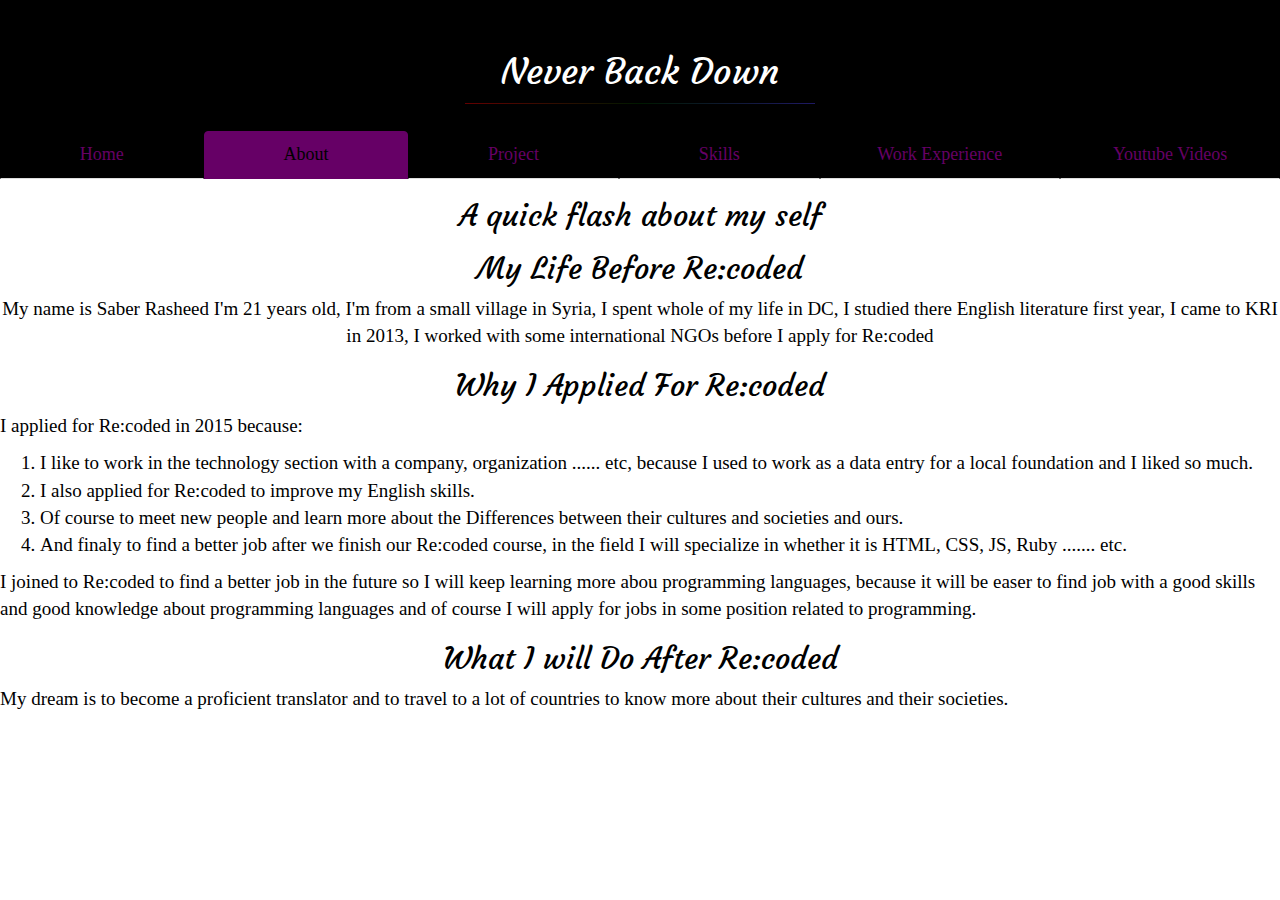
<file: Pages/about.html>
<!DOCTYPE html>
<html>
<head>
	<title>About</title>
	<!-- <script src="https://use.fontawesome.com/b4b8a71eb4.js"></script> -->
	<!-- <span class="glyphicons glyphicons-paragraph-alt"></span> -->
	<link rel="shortcut icon" href="../images/favicon-code.ico" type="image/vnd.microsoft.icon" />
	<link rel="shortcut icon" href="images/favicon-code.ico" type="image/vnd.microsoft.icon" />

	<link rel="stylesheet" href="https://maxcdn.bootstrapcdn.com/bootstrap/3.3.7/css/bootstrap.min.css" integrity="sha384-BVYiiSIFeK1dGmJRAkycuHAHRg32OmUcww7on3RYdg4Va+PmSTsz/K68vbdEjh4u" crossorigin="anonymous">

	<link href="https://fonts.googleapis.com/css?family=Courgette" rel="stylesheet">
	
	<link rel="stylesheet" href="../css/about.css">
	
</head>
<body> 
	<header class="custom-nav">
		<h1 class="title">‏‎ <center>Never Back Down</center> </h1>
		<center><hr><br></center>
		<ul class="nav nav-tabs nav-justified">
			<li role="presentation"><a href="../index.html">Home</a></li>
			<li role="presentation" class="active"><a href="about.html">About</a></li>
			<li role="presentation"><a href="projects.html">Project</a></li>
			<li role="presentation"><a href="skills.html">Skills</a></li>
			<li role="presentation"><a href="workex.html">Work Experience</a></li>
			<li role="presentation"><a href="youtube.html">Youtube Videos</a></li>
		</ul>
	</header>
	<center>
		<H2>A quick flash about my self</H2>

		<h2>My Life Before Re:coded</h2>
		<p>
			My name is Saber Rasheed I'm 21 years old, I'm from a small village in Syria, I spent whole of my life in DC, I studied there English literature first year, I came to KRI in 2013, I worked with some international NGOs before I apply for Re:coded
		</p>
	</center>
	<h2><center>Why I Applied For Re:coded</center></h2>
	<p>
		I applied for Re:coded in 2015 because: 
		<ol>
			<li>I like to work in the technology section with a company, organization ...... etc, because I used to work as a data entry for a local foundation and I liked so much.</li>

			<li>I also applied for Re:coded to improve my English skills.</li>

			<li>Of course to meet new people and learn more about the Differences between their cultures and societies and ours.</li>

			<li>And finaly to find a better job after we finish our Re:coded course, in the field I will specialize in whether it is HTML, CSS, JS, Ruby ....... etc.</li>

		</ol>
	</p>

	<p>
		I joined to Re:coded to find a better job in the future so I will keep learning more abou programming languages, because it will be easer to find job with a good skills and good knowledge about programming languages and of course I will apply for jobs in some position related to programming.
	</p>

	<h2><center>What I will Do After Re:coded</center></h2>
	<p>
		My dream is to become a proficient translator and to travel to a lot of countries to know more about their cultures and their societies.
	</p>	
</body>
</html>
</file>
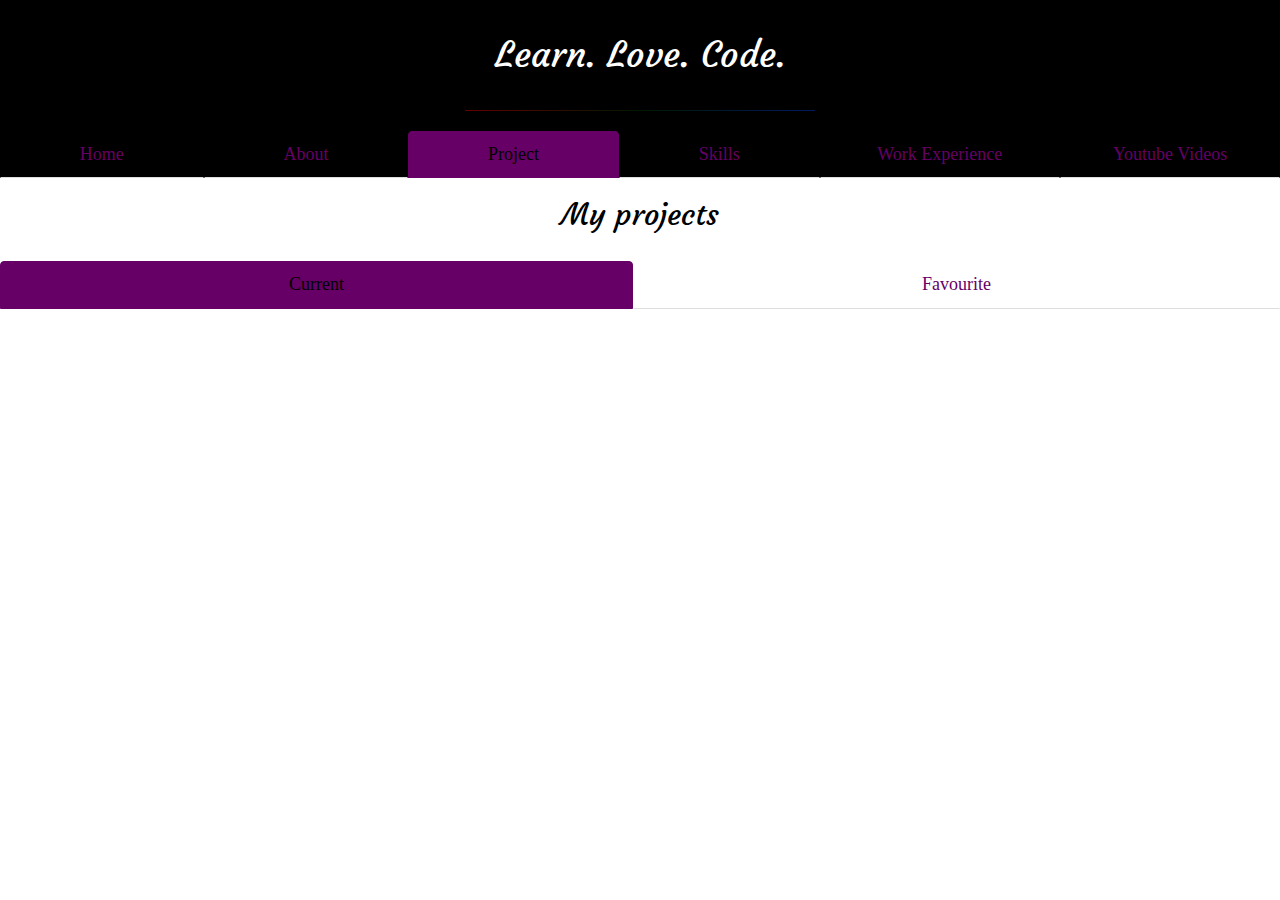
<file: Pages/projects.html>
<!DOCTYPE html>
<html>
<head>
	<title>Projects</title>
	<link rel="shortcut icon" href="../images/favicon-code.ico" type="image/vnd.microsoft.icon" />
	

	<!-- <script src="https://use.fontawesome.com/b4b8a71eb4.js"></script> -->
	<!-- <span class="glyphicons glyphicons-paragraph-alt"></span> -->
	<link rel="shortcut icon" href="images/favicon-code.ico" type="image/vnd.microsoft.icon" />

	<link rel="stylesheet" href="https://maxcdn.bootstrapcdn.com/bootstrap/3.3.7/css/bootstrap.min.css" integrity="sha384-BVYiiSIFeK1dGmJRAkycuHAHRg32OmUcww7on3RYdg4Va+PmSTsz/K68vbdEjh4u" crossorigin="anonymous">

	<link href="https://fonts.googleapis.com/css?family=Courgette" rel="stylesheet">
	
	<link rel="stylesheet" href="../css/projects.css">

</head>

<body>
	<header class="custom-nav">
		<!-- <br> -->
		<h1 class="mainw"><center>Learn. Love. Code. </center></h1><br>
		<center><hr></center>
		<ul class="nav nav-tabs nav-justified"><br>
			<li role="presentation"><a href="../index.html">Home</a></li>
			<li role="presentation"><a href="about.html">About</a></li>
			<li role="presentation" class="active"><a href="projects.html">Project</a></li>
			<li role="presentation"><a href="skills.html">Skills</a></li>
			<li role="presentation"><a href="workex.html">Work Experience</a></li>
			<li role="presentation"><a href="youtube.html">Youtube Videos</a></li>
		</ul>

	</header>
	<center>
		<H2>My projects</H2>
	</center><br>
	<div>
		<!-- Nav tabs -->
		<ul class="nav nav-tabs nav-justified" id="myTabs">
			<li role="presentation" class="active"><a href="#current" aria-controls="current" role="tab" data-toggle="tab">Current</a></li>
			<li role="presentation"><a href="#favourite" aria-controls="favourite" role="tab" data-toggle="tab">Favourite</a></li>
		</ul><br>
		<!-- Tab panes -->
		<div class="tab-content">
			<div role="tabpanel" class="tab-pane active" id="current">
			</div>
			
			<div role="tabpanel" class="tab-pane" id="favourite">
			
			</div>
		</div>

	</div>

	<script src="https://ajax.googleapis.com/ajax/libs/jquery/3.1.1/jquery.min.js"></script>
	<script src="https://maxcdn.bootstrapcdn.com/bootstrap/3.3.7/js/bootstrap.min.js" integrity="sha384-Tc5IQib027qvyjSMfHjOMaLkfuWVxZxUPnCJA7l2mCWNIpG9mGCD8wGNIcPD7Txa" crossorigin="anonymous"></script>
	<script src="../js/projects.js"></script>
</body>
</html>
</file>
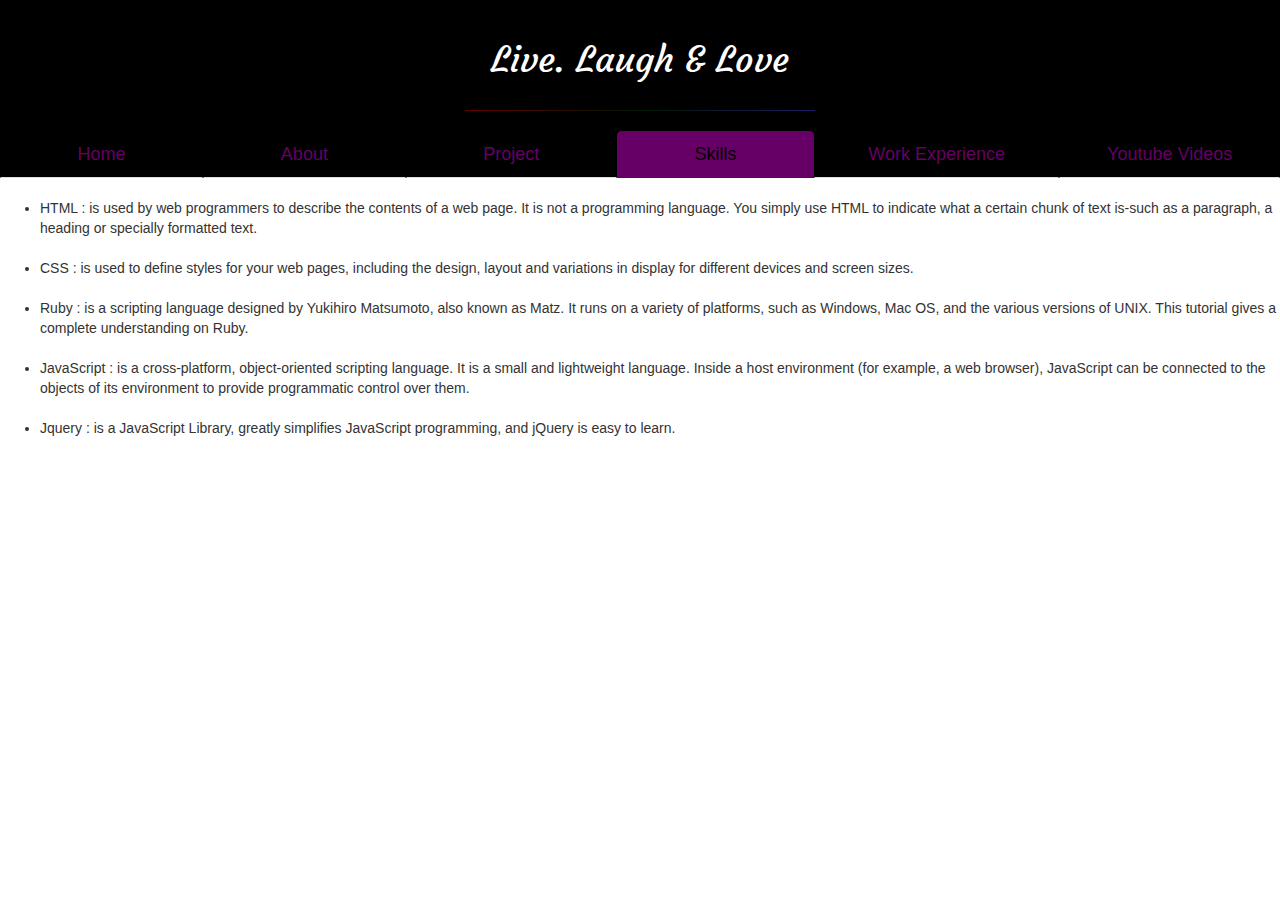
<file: Pages/skills.html>
<!DOCTYPE html>
<html>
<head>
	<title>Skills</title>
	<link rel="shortcut icon" href="../images/favicon-code.ico" type="image/vnd.microsoft.icon" />

	<!-- <script src="https://use.fontawesome.com/b4b8a71eb4.js"></script> -->
	<!-- <span class="glyphicons glyphicons-paragraph-alt"></span> -->
	<link rel="shortcut icon" href="images/favicon-code.ico" type="image/vnd.microsoft.icon" />

	<link rel="stylesheet" href="https://maxcdn.bootstrapcdn.com/bootstrap/3.3.7/css/bootstrap.min.css" integrity="sha384-BVYiiSIFeK1dGmJRAkycuHAHRg32OmUcww7on3RYdg4Va+PmSTsz/K68vbdEjh4u" crossorigin="anonymous">

	<link href="https://fonts.googleapis.com/css?family=Courgette" rel="stylesheet">
	<link rel="stylesheet" href="../css/skills.css">

</head>
<body>
	<header class="ski"><br>
		<!-- <br> -->
		<h1><center>Live. Laugh & Love</center></h1><br>
		<center><hr></center><br>
		<ul class="nav nav-tabs nav-justified">
			<li role="presentation"><a href="../index.html">Home</a></li>
			<li role="presentation"><a href="about.html">About</a></li>
			<li role="presentation"><a href="projects.html">Project</a></li>
			<li role="presentation" class="active"><a href="skills.html">Skills</a></li>
			<li role="presentation"><a href="workex.html">Work Experience</a></li>
			<li role="presentation"><a href="youtube.html">Youtube Videos</a></li>
		</ul>
	</header><br>
	<div id="skills">
	</div><br>
	<script src="https://ajax.googleapis.com/ajax/libs/jquery/3.1.1/jquery.min.js"></script>
	<script src="../js/skills.js"></script>


</body>
</html>
</file>
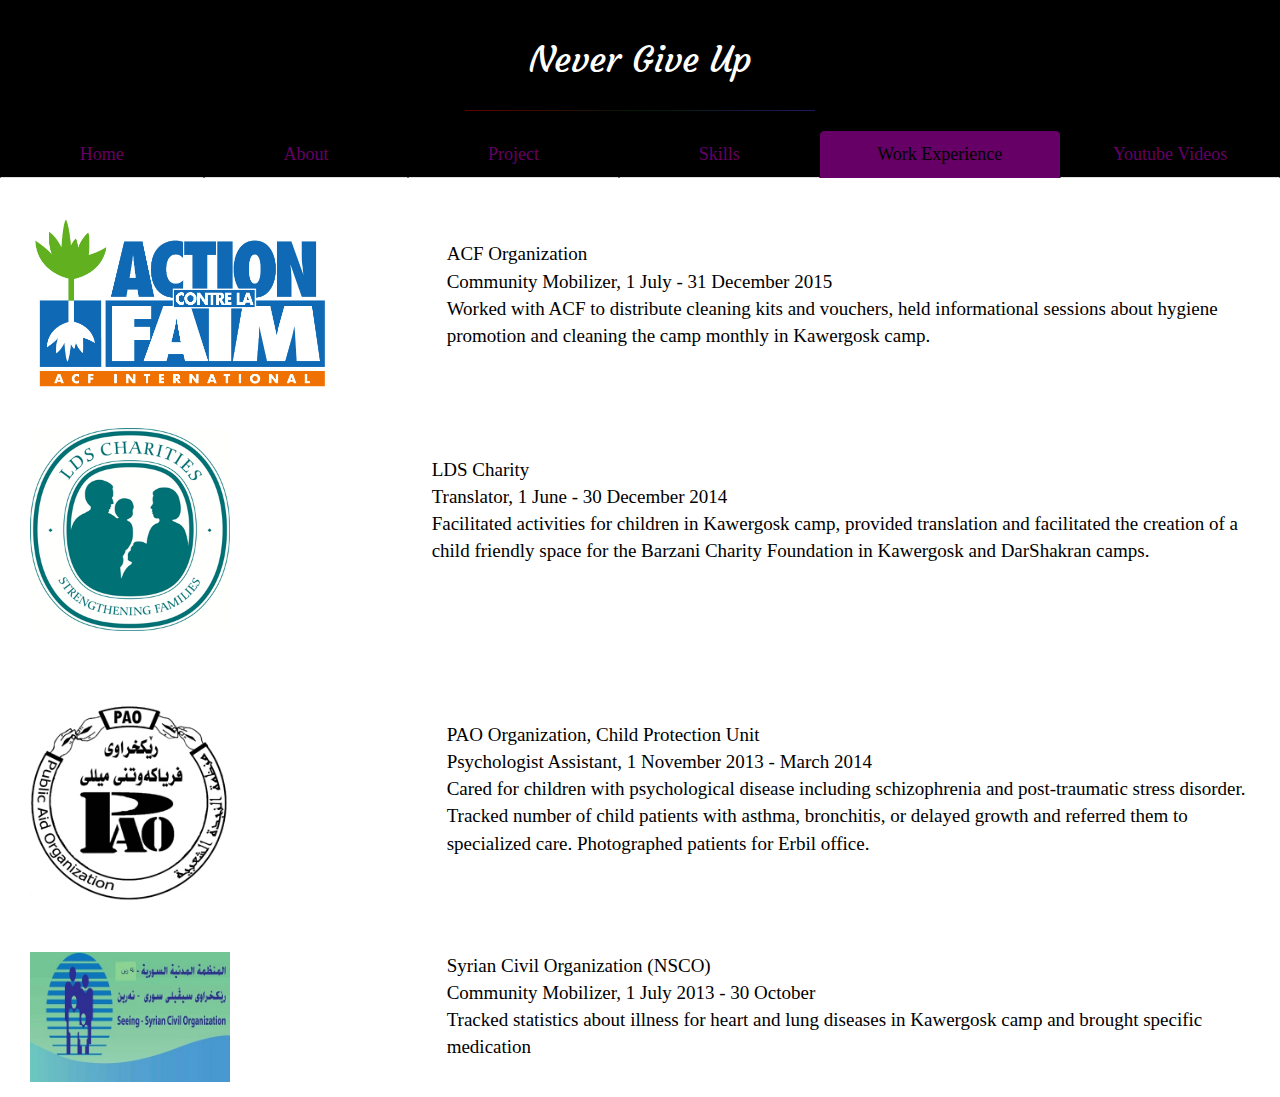
<file: Pages/workex.html>
<!DOCTYPE html>
<html> 
<head>
	<title>Work Experience</title>
	<link rel="shortcut icon" href="../images/favicon-code.ico" type="image/vnd.microsoft.icon" />

	<!-- <script src="https://use.fontawesome.com/b4b8a71eb4.js"></script> -->
	<!-- <span class="glyphicons glyphicons-paragraph-alt"></span> -->
	<link rel="shortcut icon" href="images/favicon-code.ico" type="image/vnd.microsoft.icon" />

	<link rel="stylesheet" href="https://maxcdn.bootstrapcdn.com/bootstrap/3.3.7/css/bootstrap.min.css" integrity="sha384-BVYiiSIFeK1dGmJRAkycuHAHRg32OmUcww7on3RYdg4Va+PmSTsz/K68vbdEjh4u" crossorigin="anonymous">

	<link href="https://fonts.googleapis.com/css?family=Courgette" rel="stylesheet">
	
	<link rel="stylesheet" href="../css/work.css">
	
</head>
<body>
	<header class="m">
		<!-- <br>  -->
		<br><h1><center>Never Give Up</center></h1><br>
		<center><hr></center><br>
		<ul class="nav nav-tabs nav-justified">
			<li role="presentation"><a href="../index.html">Home</a></li>
			<li role="presentation"><a href="about.html">About</a></li>
			<li role="presentation"><a href="projects.html">Project</a></li>
			<li role="presentation"><a href="skills.html">Skills</a></li>
			<li role="presentation" class="active"><a href="workex.html">Work Experience</a></li>
			<li role="presentation"><a href="youtube.html">Youtube Videos</a></li>
			
		</ul>

	</header>

	<div class="row">
		<br>
		<div class="col-md-4">
			<img src="../images/acf.jpg" style="width: 300px">
		</div>
		<div class="col-md-8">
			<p><br>
				ACF Organization <br>
				Community Mobilizer, 1 July - 31 December 2015 <br>
				Worked with ACF to distribute cleaning kits and vouchers, held
				informational sessions about hygiene promotion and cleaning the camp
				monthly in Kawergosk camp.
			</p> <br>
		</div>
	</div>



	<div class="row">
		<br>
		<div class="col-md-4">
			<img src="../images/lds.png" style="width: 200px">
		</div>
		<p>
			<br> LDS Charity <br>
			Translator, 1 June - 30 December 2014 <br>
			Facilitated activities for children in Kawergosk camp, provided translation
			and facilitated the creation of a child friendly space for the Barzani Charity
			Foundation in Kawergosk and DarShakran camps.
		</p> <br>
	</div><br>


	<div class="row">
		<br>
		<div class="col-md-4">
			<img src="../images/pao.jpg" style="width: 200px">
		</div>


		<div class="col-md-8"><br>
			<p>
				PAO Organization, Child Protection Unit <br>
				Psychologist Assistant, 1 November 2013 - March 2014 <br>
				Cared for children with psychological disease including schizophrenia and
				post-traumatic stress disorder. Tracked number of child patients with
				asthma, bronchitis, or delayed growth and referred them to specialized
				care. Photographed patients for Erbil office.
			</p>
		</div>
	</div><br>



	<div class="row">
		<div class="col-md-4">
			<img src="../images/nren.jpg" style="width: 200px">
		</div>
		
		<div class="col-md-8">
			<p>
				Syrian Civil Organization (NSCO) <br>
				Community Mobilizer, 1 July 2013 - 30 October <br>
				Tracked statistics about illness for heart and lung diseases in Kawergosk
				camp and brought specific medication
			</p>
		</div> 
	</div>
</body>
</html>
</file>
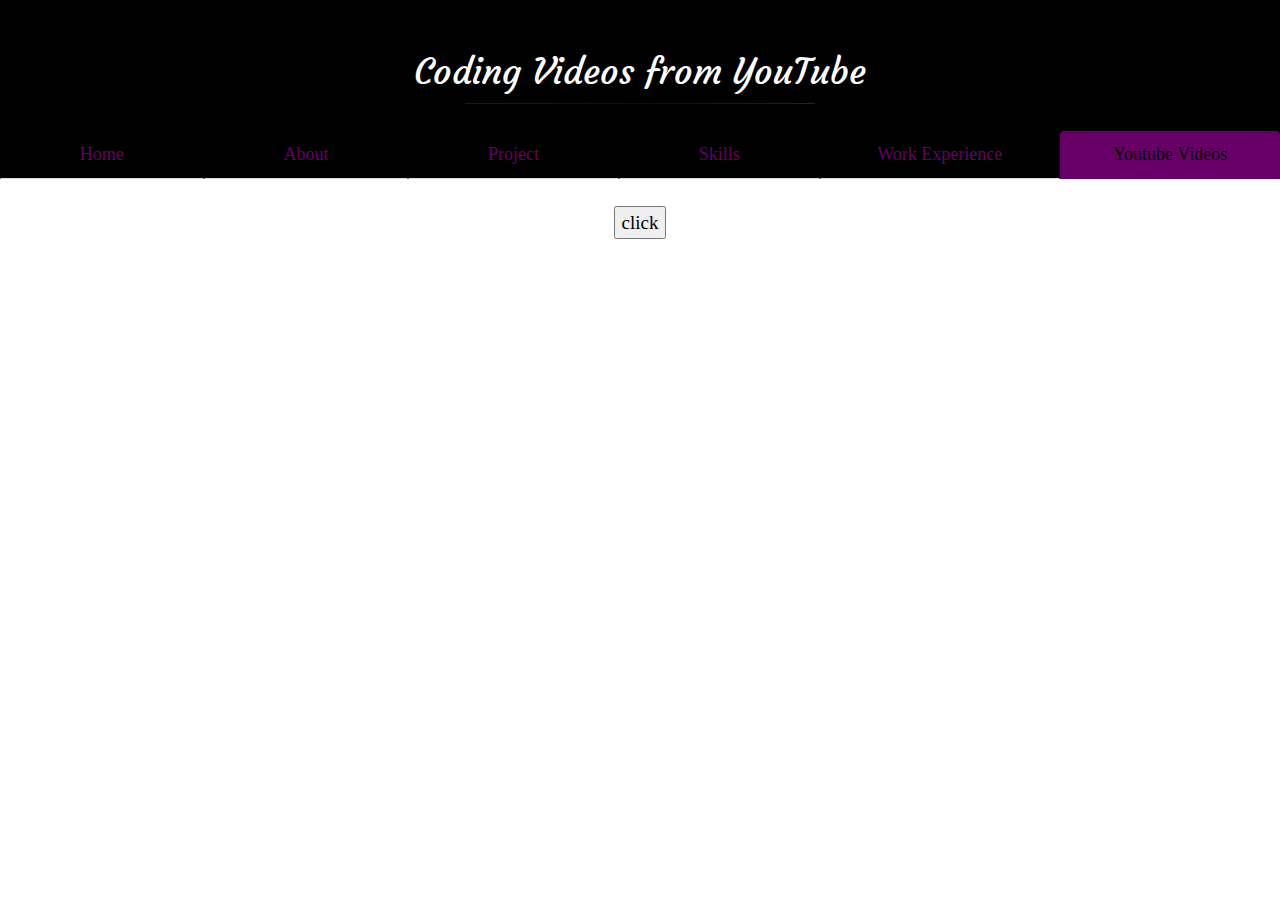
<file: Pages/youtube.html>
<!DOCTYPE html>
<html>
<head>
	<title>Youtube</title>

		<link rel="shortcut icon" href="../images/favicon-code.ico" type="image/vnd.microsoft.icon" />
		<link rel="shortcut icon" href="images/favicon-code.ico" type="image/vnd.microsoft.icon" />
		<link rel="stylesheet" href="https://maxcdn.bootstrapcdn.com/bootstrap/3.3.7/css/bootstrap.min.css" integrity="sha384-BVYiiSIFeK1dGmJRAkycuHAHRg32OmUcww7on3RYdg4Va+PmSTsz/K68vbdEjh4u" crossorigin="anonymous">
		<link href="https://fonts.googleapis.com/css?family=Courgette" rel="stylesheet">
		<link rel="stylesheet" href="../css/youtube.css">
</head>
<body>
<header class="custom-nav">
		<h1 class="title">‏‎ <center>Coding Videos from YouTube</center> </h1>
		<center><hr><br></center>
		<ul class="nav nav-tabs nav-justified">
			<li role="presentation"><a href="../index.html">Home</a></li>
			<li role="presentation"><a href="about.html">About</a></li>
			<li role="presentation"><a href="projects.html">Project</a></li>
			<li role="presentation"><a href="skills.html">Skills</a></li>
			<li role="presentation"><a href="workex.html">Work Experience</a></li>
			<li role="presentation" class="active"><a href="youtube.html">Youtube Videos</a></li>
		</ul>
	</header><br>

<center><button id="btn" >click</button></center>

	 

<div id="video"></div>
<div id="others"></div>

<script src="../js/jquery-3.1.1.min.js"></script>
<script src="../js/youtube.js"></script>

</body>
</html>
</file>
<file: css/about.css>
h1{
 		color: white;
 		font-family: 'Courgette', cursive;1
 		SunSans-Regular, sans-serif 
 	}

 	h2{
 		/*color: white;*/
 		font-family: 'Courgette', cursive;1
 		SunSans-Regular, sans-serif 
 	}


 	body
 	{
 		color: white;
 		font-size: 19px;
 	}
 	p
 	{
 		font-size: 19px;
 	}

 	/*body{*/
 		/*background-image: url("../images/5.gif");*/
 		/*background-repeat: no-repeat;*/
 		/*background-size: cover;*/
 		/*}*/
 
 		body{

 			font-family: 'Nova Oval', cursive;

 			color: black;
 		}



 		.nav-tabs.nav-justified>li>a {
 			color:rgb(102, 0, 102);
 			font-size: 18px;
 		}

 		.nav-tabs.nav-justified>li.active>a{
 			color:#000;
 			background-color:rgb(102, 0, 102);
 			border-color:rgb(102, 0, 102);
 		}

 		.custom-nav{
 			background-color:black;
 		}

 		hr{
	border: 0;
	height: 1px;
	margin: 0px;
	width: 350px;
	background-image: linear-gradient(to right, rgb(100, 0, 0), rgb(0, 25, 0), rgb(30, 25, 100));
}
.title{
	margin: 0px;
	padding: 5px;
}

.custom-nav h1{
	margin-top: 0;
	padding-top: 12px;
	padding-bottom:  12px;
}
</file>
<file: css/projects.css>
h1,h2{
		font-family: 'Courgette', cursive;1
		SunSans-Regular, sans-serif 
	}

	body 
	{
		color: black;
		background-color:white;
	}

}

p
{
	font-size: 19px;
}


body{
	
	font-family: 'Nova Oval', cursive;

/*	color: green;

	background-image: url("../images/3.gif");
	background-repeat: no-repeat;
	background-size: cover;
	*/
}

h1{
	color: white;
}




.nav-tabs.nav-justified>li>a {
	color:rgb(102, 0, 102);
	font-size: 18px;
}

.nav-tabs.nav-justified>li.active>a{
	color:#000;
	background-color:rgb(102, 0, 102);
	border-color:rgb(102, 0, 102);
}

.custom-nav{
	background-color:black;
}

hr{
	border: 0;
	height: 1px;
	margin: 0px;
	width: 350px;
	background-image: linear-gradient(to right, rgb(100, 0, 0), rgb(0, 25, 0), rgb(0, 25, 100));
}
.mainw{
	/*margin: 0px;*/
	padding: 5px;
}
.custom-nav h1{
	margin-top: 0;
	padding-top: 35px;
}
</file>
<file: css/skills.css>
h1{
		font-family: 'Courgette', cursive;1
		SunSans-Regular, sans-serif 
	}

/*	body 
	{
		color: green;
		background-color: 	rgb(0, 0, 0)
	}*/

	p
	{
		font-size: 19px;
		color: black;
	}



	h1{
	color: white;
}




		.nav-tabs.nav-justified>li>a {
			color:rgb(102, 0, 102);
			font-size: 18px;
 		}

 		.nav-tabs.nav-justified>li.active>a{
 			color:#000;
 			background-color:rgb(102, 0, 102);
 			border-color:rgb(102, 0, 102);
 		}

 		.ski{
 			background-color:black;
 		}

hr{
	border: 0;
	height: 1px;
	margin: 0px;
	width: 350px;
	background-image: linear-gradient(to right, rgb(100, 0, 0), rgb(0, 25, 0), rgb(30, 25, 100));
}
</file>
<file: css/work.css>
p
	{
		font-size: 19px;
	}

	h1 {
		font-family: 'Courgette', cursive;1
		SunSans-Regular, sans-serif 
	}
	h1{
		color: white;
	}

	body{
		
		font-family: 'Nova Oval', cursive;
		color: black;
	}

	.row{
		margin: 15px;
	}

	.row1{
		margin: 25px;
	}


	.row2{
		margin: 15px;
	}


	.row3{
		margin: 15px;
	}


	hr{
		border: 0;
		height: 1px;
		margin: 0px;
		width: 350px;
		background-image: linear-gradient(to right, rgb(100, 0, 0), rgb(0, 25, 0), rgb(30, 25, 100));
	}


	.m{
		background-color:black;
	}


	.nav-tabs.nav-justified>li>a {
		color:rgb(102, 0, 102);
		font-size: 18px;
	}

	.nav-tabs.nav-justified>li.active>a{
		color:#000;
		background-color:rgb(102, 0, 102);
		border-color:rgb(102, 0, 102);
	}
</file>
<file: css/youtube.css>
h1{
 		color: white;
 		font-family: 'Courgette', cursive;1
 		SunSans-Regular, sans-serif 
 	}

 	h2{
 		/*color: white;*/
 		font-family: 'Courgette', cursive;1
 		SunSans-Regular, sans-serif 
 	}


 	body
 	{
 		color: white;
 		font-size: 19px;
 	}
 	p
 	{
 		font-size: 19px;
 	}

 	/*body{*/
 		/*background-image: url("../images/5.gif");*/
 		/*background-repeat: no-repeat;*/
 		/*background-size: cover;*/
 		/*}*/
 
 		body{

 			font-family: 'Nova Oval', cursive;

 			color: black;
 		}



 		.nav-tabs.nav-justified>li>a {
 			color:rgb(102, 0, 102);
 			font-size: 18px;
 		}

 		.nav-tabs.nav-justified>li.active>a{
 			color:#000;
 			background-color:rgb(102, 0, 102);
 			border-color:rgb(102, 0, 102);
 		}

 		.custom-nav{
 			background-color:black;
 		}

 		hr{
	border: 0;
	height: 1px;
	margin: 0px;
	width: 350px;
	background-image: linear-gradient(to right, rgb(100, 0, 0), rgb(0, 25, 0), rgb(30, 25, 100));
}
.title{
	margin: 0px;
	padding: 5px;
}

.custom-nav h1{
	margin-top: 0;
	padding-top: 12px;
	padding-bottom:  12px;
}
</file>
